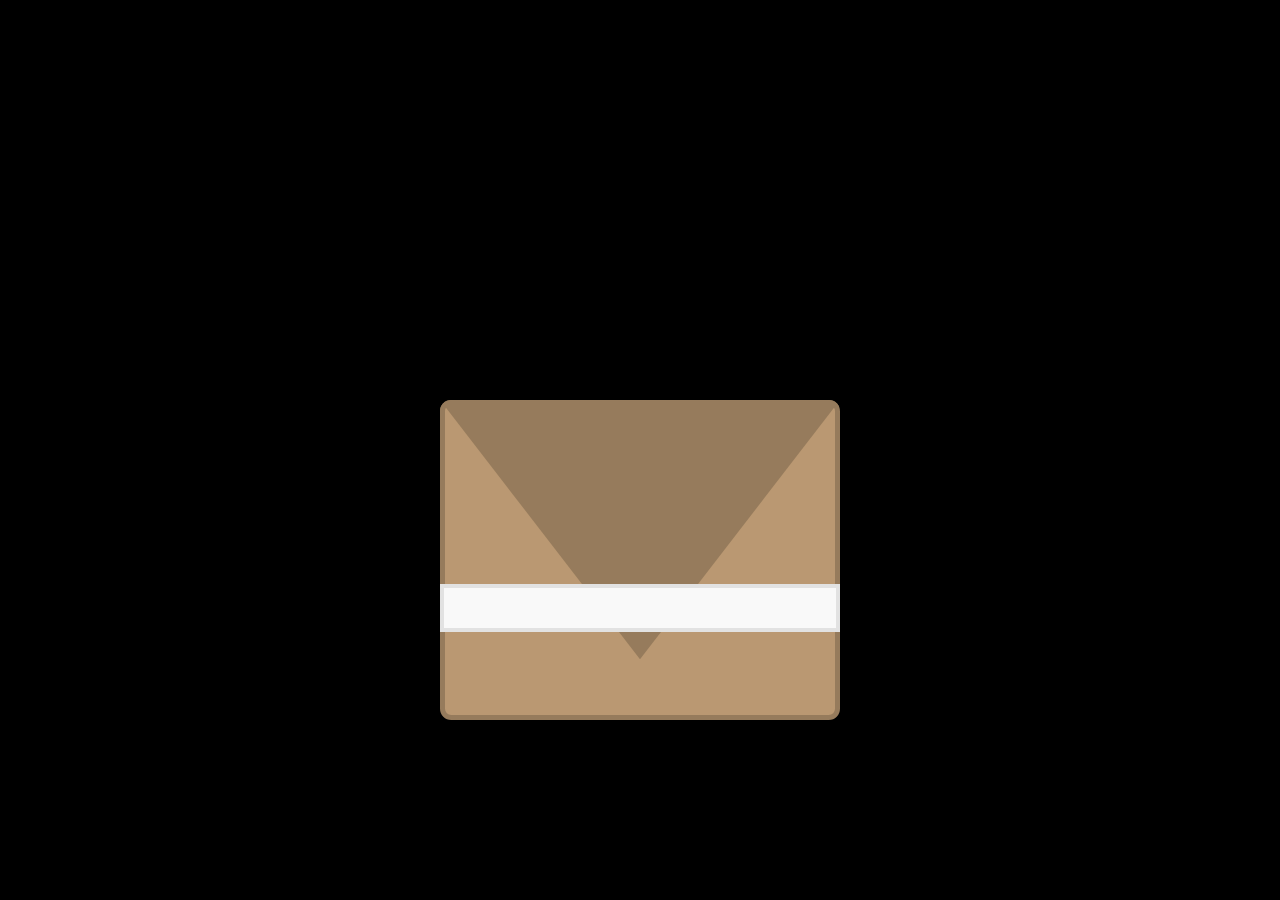
<file: src/index.html>
<!DOCTYPE html>
<html lang="en" >
<head>
  <meta charset="UTF-8">
  <title>Love Notes for Girassol</title>
  <link rel='stylesheet' href='https://fonts.googleapis.com/css?family=Sofia'><link rel="stylesheet" href="./style.css">

</head>
<body>
<!-- partial:index.partial.html -->
<html>

<body class="scissors">
  <div class="envelop">
    <div class="envelop__front-paper"></div>
    <div class="envelop__back-paper"></div>
    <div class="envelop__up-paper js-up-paper"></div>
    <div class="envelop__sticker js-sticker"></div>
    <div class="envelop__false-sticker"></div>
    <div class="envelop__content js-envelop-content">
      <div class="love-notes">
        <div class="note js-note">
          <div class="note__text">
            <p>
              Desde que você apareceu na minha vida, percebi que o amor é como uma pintura.
            </p>
          </div>
        </div>
        <div class="note js-note">
          <div class="note__text">
            <p>
              Cada dia ao seu lado adiciona uma nova cor ao meu coração, tornando tudo mais vibrante e bonito.
            </p>
          </div>
        </div>
        <div class="note js-note">
          <div class="note__text">
            <p>E, sinceramente? Prefiro mil vezes passar horas admirando você do que qualquer obra de museu! 🎨💛</p>
            <p>Te amo muitooooooooooooooo Dona Encrenca🌻 ! &hearts;.</p>
          </div>
        </div>
      </div>
    </div>
  </div>
</body>

</html>
<!-- partial -->
  <script src='https://cdnjs.cloudflare.com/ajax/libs/gsap/3.6.0/gsap.min.js'></script><script  src="./script.js"></script>

</body>
</html>
</file>
<file: src/style.css>
* {
  padding: 0;
  margin: 0;
  box-sizing: border-box;
}

html,
body {
  height: 100%;
}

body {
  width: 100%;
  background-color: #000;
  font-size: 20px;
  display: flex;
  justify-content: center;
  align-items: center;
}
@media (max-height: 500px) {
  body {
    margin: 25% 0 25% 0;
  }
}

.envelop {
  width: 15rem;
  height: 10rem;
  position: absolute;
  left: 0;
  right: 0;
  margin: auto;
}
@media (min-width: 400px) and (max-width: 600px) {
  .envelop {
    width: 20rem;
    height: 15rem;
  }
}
@media (min-width: 600px) {
  .envelop {
    width: 25rem;
    height: 20rem;
  }
}
@media (min-width: 600px) and (min-height: 600px) {
  .envelop {
    bottom: 20%;
  }
}
.envelop__front-paper {
  width: 100%;
  height: 100%;
  bottom: 0;
  left: 0;
  position: absolute;
  border-radius: 0.7rem;
  border: 0.35rem solid #967b5c;
  background-color: #ba9872;
  clip-path: polygon(100% 0%, 50% 70%, 0% 0%, 0% 100%, 100% 100%);
  z-index: 300;
}
.envelop__back-paper {
  width: 100%;
  height: 100%;
  bottom: 0;
  left: 0;
  position: absolute;
  border-radius: 0.7rem;
  background-color: #967b5c;
  clip-path: polygon(0% 0%, 100% 0%, 90% 100%, 0% 90%);
  z-index: 100;
}
.envelop__up-paper {
  width: 100%;
  height: 100%;
  bottom: 0;
  left: 0;
  position: relative;
  border-radius: 0.7rem;
  background-color: #967b5c;
  z-index: 400;
  clip-path: polygon(0% 0%, 100% 0%, 50% 81%);
}
.envelop__sticker {
  width: 100%;
  height: 20%;
  position: absolute;
  margin: auto;
  top: 30%;
  left: 0;
  bottom: 0;
  right: 0;
  z-index: 400;
  background-image: url("https://www.freepnglogos.com/uploads/heart-png/emoji-heart-33.png");
  background-color: #f9f9f9;
  border: 0.3rem solid #e2e2e2;
  background-size: 2rem;
  background-position: center;
}
@media (max-width: 400px) {
  .envelop__sticker {
    background-size: 1.2rem;
  }
}
@media (min-width: 600px) {
  .envelop__sticker {
    height: 15%;
  }
}
.envelop__false-sticker {
  width: 20%;
  height: 20%;
  position: absolute;
  margin: auto;
  top: 30%;
  left: 80%;
  bottom: 0;
  right: 0;
  z-index: 300;
  background-image: url("https://www.freepnglogos.com/uploads/heart-png/emoji-heart-33.png");
  background-color: #f9f9f9;
  border: 0.3rem solid #e2e2e2;
  background-size: 2rem;
  background-position: center;
}
@media (max-width: 400px) {
  .envelop__false-sticker {
    background-size: 1.2rem;
  }
}
@media (min-width: 600px) {
  .envelop__false-sticker {
    height: 15%;
  }
}
.envelop__content {
  width: 100%;
  height: 100%;
  bottom: 0;
  left: 0;
  position: absolute;
  z-index: 200;
}

.love-notes {
  width: 100%;
  height: 100%;
  display: flex;
  flex-direction: column;
  align-items: center;
}

.note {
  width: 95%;
  height: 30%;
  background-color: #f9f9f9;
  position: absolute;
  overflow: hidden;
  transition: height 0.5s, opacity 0.25s;
  box-shadow: 0px 0px 5px 0px rgba(0, 0, 0, 0.75);
}
.note:nth-child(1) {
  bottom: 60%;
}
.note:nth-child(2) {
  bottom: 40%;
}
.note:nth-child(3) {
  bottom: 20%;
}
.note:hover {
  cursor: pointer;
  height: 45%;
}
.note__text {
  font-family: "Sofia";
  padding: 1rem;
}
.note__text p {
  font-size: 0.9rem;
  margin-bottom: 1rem;
  text-align: center;
}
@media (min-width: 300px) and (max-width: 600px) {
  .note__text p {
    font-size: 1.025rem;
  }
}
@media (min-width: 600px) {
  .note__text p {
    font-size: 1.15rem;
  }
}

.scissors {
  cursor: url("https://i.postimg.cc/GtLCdKxR/sisors.png"), pointer;
}
.scissors:active {
  cursor: url("https://i.postimg.cc/GtXQ7WPZ/pngwing-com.png"), pointer;
}

.cursor {
  cursor: pointer;
}
</file>
